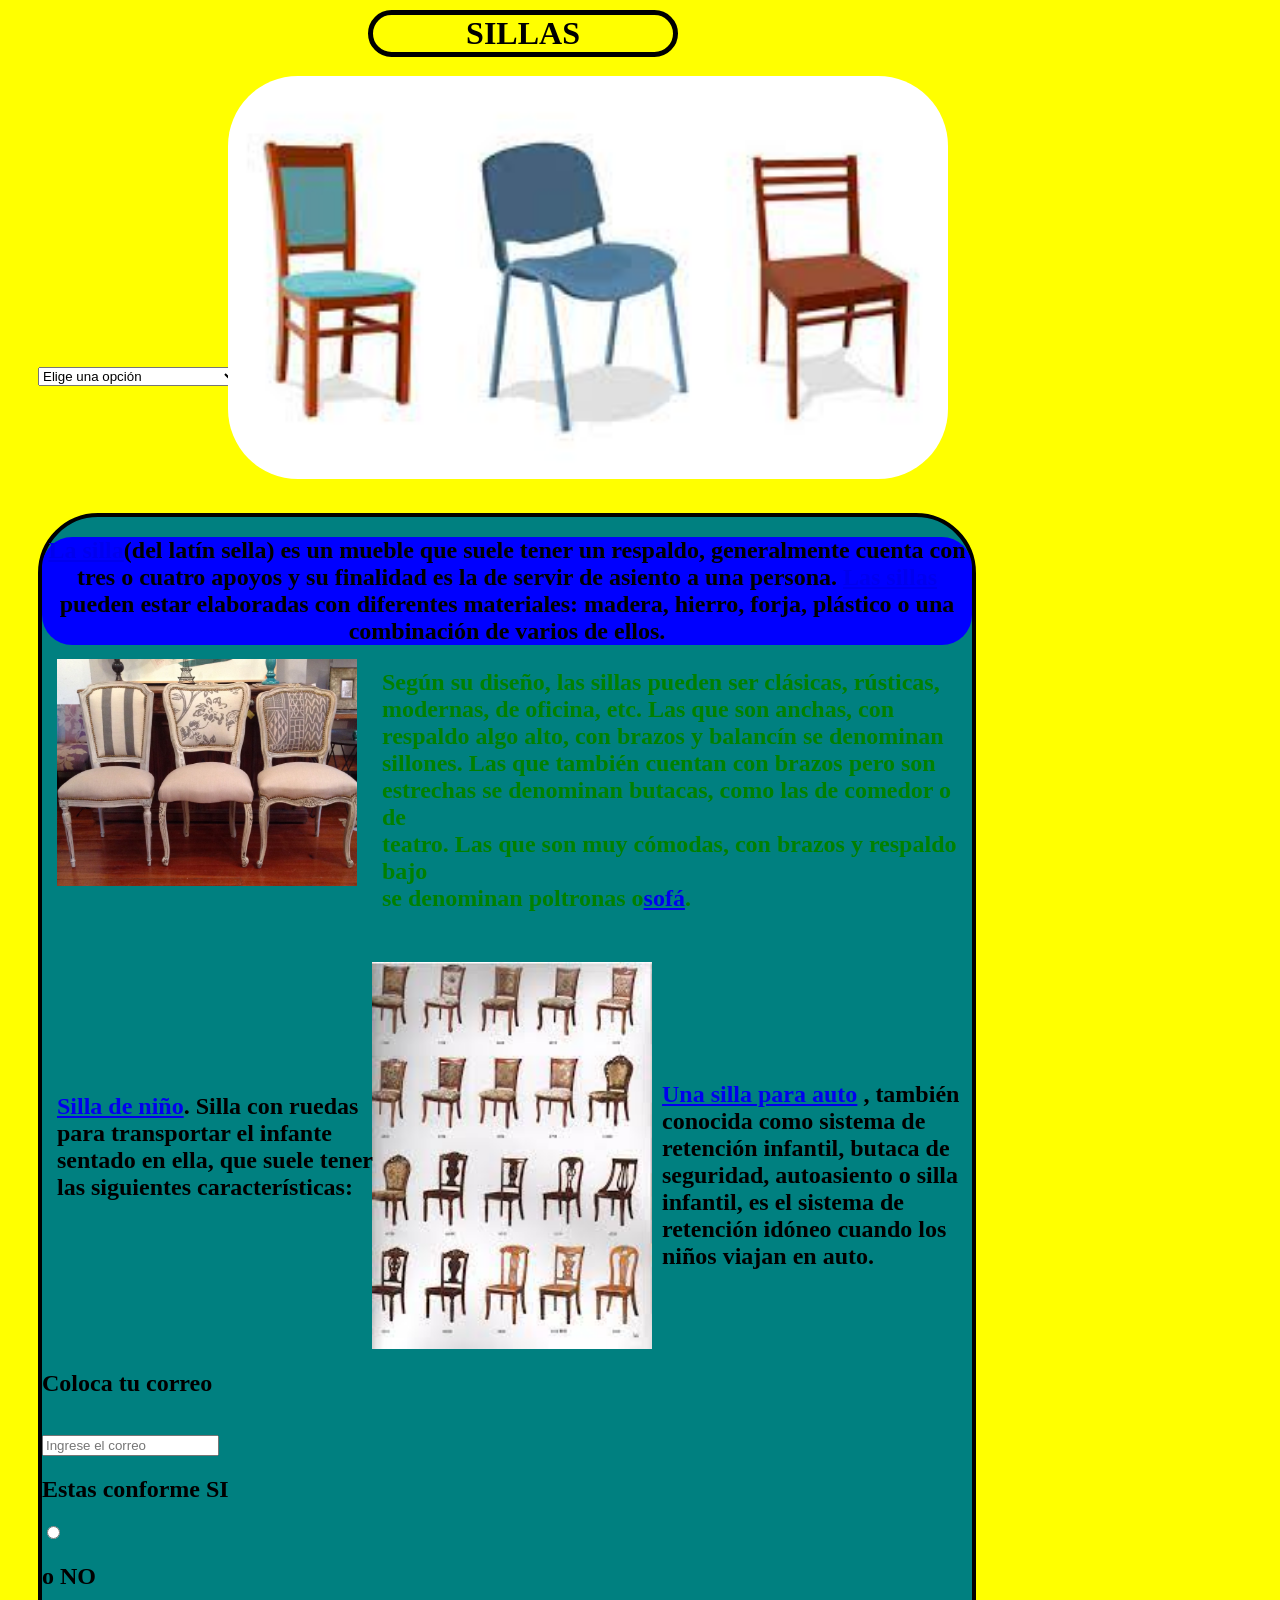
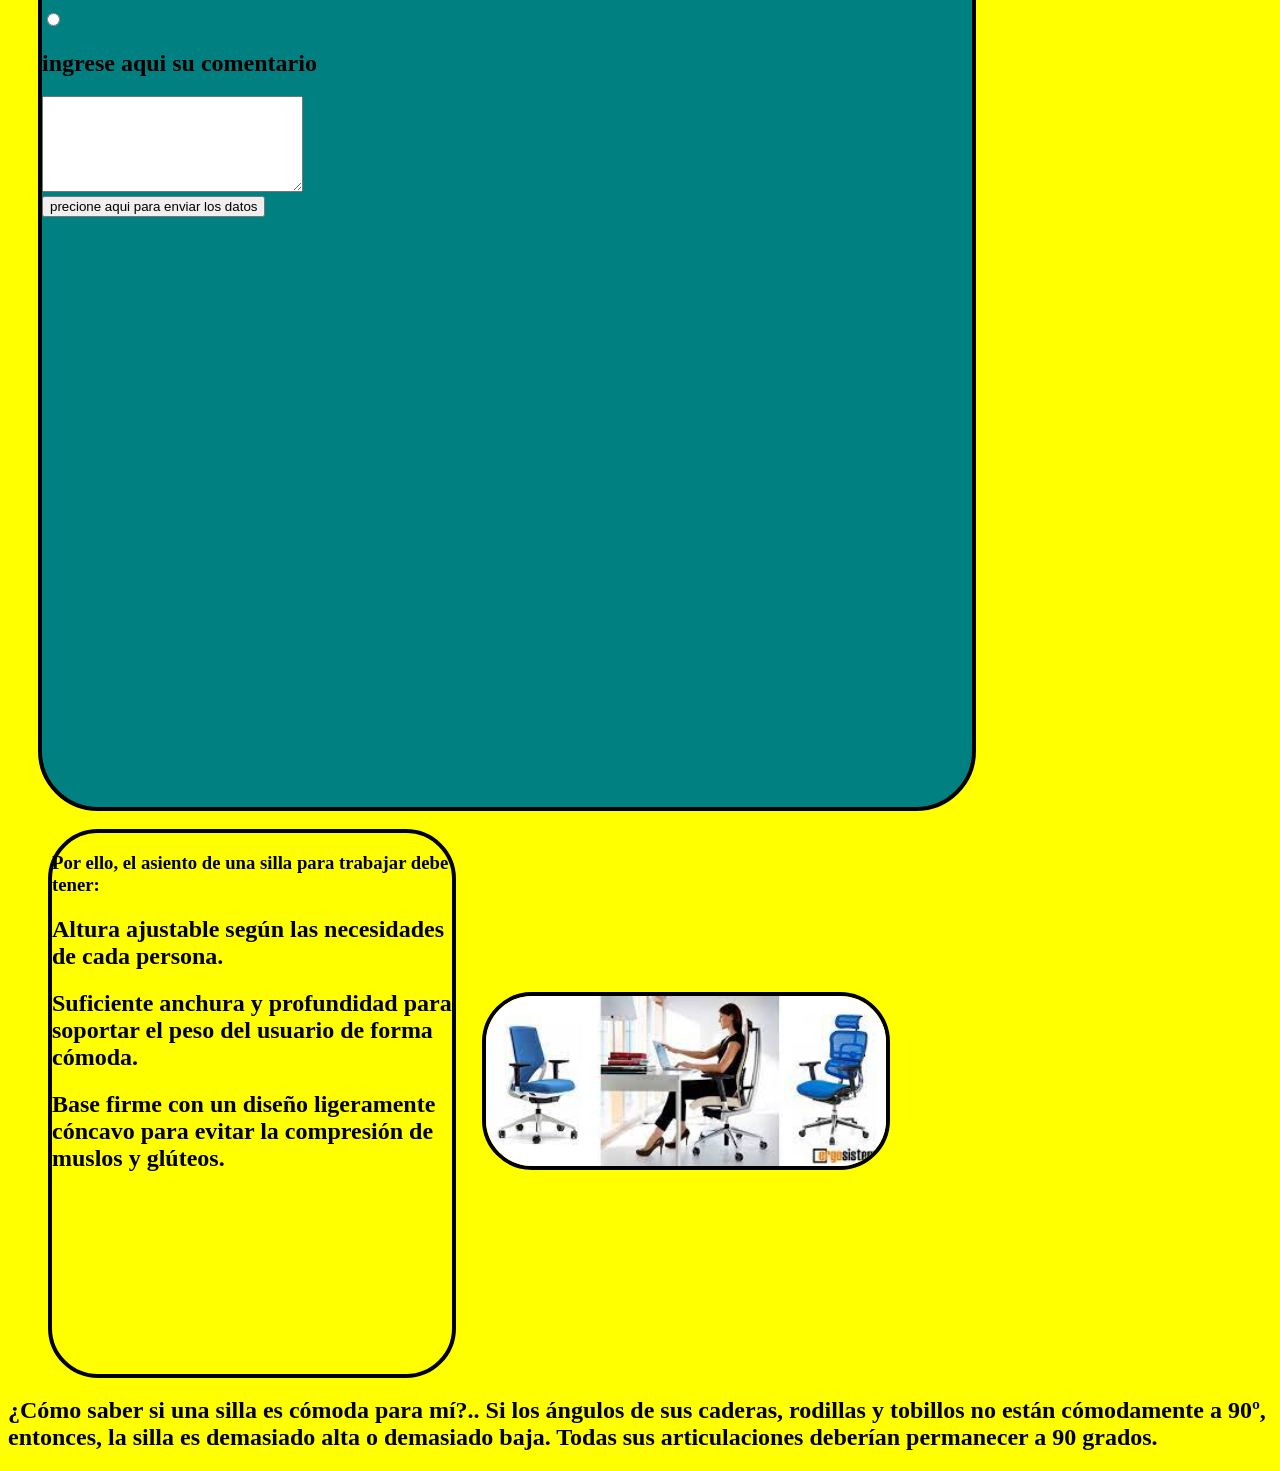
<file: index.html>
<!DOCTYPE html>
<html>
	<head>
		<title>hola</title>
      <link rel="stylesheet" type="text/css" href="css/hola.css">
	<header>
		<h1 class="titulo">SILLAS</h1>
    </header>

<body>
	<section>
		<select class="menu" name="OS">
  			 <option selected value="0"> Elige una opción </option>
             <optgroup label="sillas del hogar"> 
            <option value="1">sillas de comedor</option> 
            <option value="3">sillas de sala</option> 
   	      	<option value="2">sillas de bar</option> 
               <option value="4">sillas de carro</option> 
 				 </optgroup> 
 				 <optgroup label="sillas para el trabajo"> 
 			    <option value="10">sillas para oficinas</option> 
     			<option value="11">sillas de jefes</option> 
   			  <option value="12">sillas para empleados</option> 
  			</optgroup> 
		</select>
	</section>

    <section>
    	<article>
     		<img class="img1" src="img/sillas.jpg">
    	</article>
    </section>

    <section>
    	<article class="parrafo1">
    		<p>
    			<h2 class="parrafo2"><a href="https://es.wikipedia.org/wiki/Silla">La silla</a>(del latín sella) es un mueble que suele tener un respaldo, generalmente cuenta con tres o cuatro apoyos y su finalidad es la de servir de asiento a una persona. ​<a href="https://definicion.de/silla/">Las sillas</a> pueden estar elaboradas con diferentes materiales: madera, hierro, forja, plástico o una combinación de varios de ellos.
  				</h2>
  				<br>
    		</p>

    		<a href="https://listado.mercadolibre.com.ve/muebles-hogar-sillas-sofas-taburetes/sillas"><img class="img2" src="img/sillas2.jpg"></a>

    		<p>
    			<h2 class="parrafo3">Según su diseño, las sillas pueden ser clásicas, rústicas,<br>
    			 modernas, de oficina, etc. Las que son anchas, con<br>
    			 respaldo algo alto, con brazos y balancín se denominan<br> sillones. Las que también cuentan con brazos pero son<br> estrechas se denominan butacas, como las de comedor o de<br> teatro. Las que son muy cómodas, con brazos y respaldo bajo<br> se denominan poltronas o<a href="https://listado.mercadolibre.com.ve/sof%C3%A1#D[A:sof%C3%A1]">sofá</a>.
    			</h2>
    		</p>

    		<a href="https://listado.mercadolibre.com.ve/sillas-caras#D[A:sillas%20caras]"><img class="img3" src="img/sillas3.jpg"></a>

    		<p>
    			<h2 class="parrafo4"><a href="https://listado.mercadolibre.com.ve/sillas-para-ni%C3%B1os#D[A:sillas%20para%20ni%C3%B1os]">Silla de niño</a>. Silla con ruedas<br> para transportar el infante<br> sentado en ella, que suele tener<br> las siguientes características:
    			</h2>
    		</p>

    		<p>
    			<h2 class="parrafo5"><a href="https://listado.mercadolibre.com.ve/sillas-para-el-auto#D[A:sillas%20para%20el%20auto]">Una silla para auto</a> , también<br> conocida como sistema de<br> retención infantil, butaca de<br> seguridad, autoasiento o silla<br> infantil, es el sistema de<br> retención idóneo cuando los<br> niños viajan en auto.
    			</h2>
    		</p>

         <nav>
            <tr>
               <td>
                  <form class="personal">
                   <label for="email"><h2>Coloca tu correo</h2></label><br>
                   <input type="emailto" name="email" id="email"placeholder="Ingrese el correo">
                    <label for="gusta"><h2>Estas conforme SI</h2></label>
                     <input type="radio" name="gusta" id="gusta">
                     <label for="nogusta"><h2>o NO</h2></label>
                     <input type="radio" name="nogusta" id="nogusta">
                     <h2>ingrese aqui su comentario</h2>
                     <textarea name="commet" rows="6" cols="30">
                     </textarea>
                     <br>
                     <input type="submit" value="precione aqui para enviar los datos">
                  </form>
               </td>
            </tr>
         </nav>

      	</article>
    </section>
    <br>

    <section>
       <article class="parrafo6">
         <p><h1>Por ello, el asiento de una silla para trabajar debe tener:</h1>
         <h2>Altura ajustable según las necesidades de cada persona.</h2>
         <h2>Suficiente anchura y profundidad para soportar el peso del usuario de forma cómoda.</h2>
         <h2>Base firme con un diseño ligeramente cóncavo para evitar la  compresión de muslos y glúteos.</h2>
         </p>

         <img class="img4" src="img/sillas4.jpg">
         <br>
       </article>
    </section>

    <section>
       <article>
          <p class="parrafo7"><h2>¿Cómo saber si una silla es cómoda para mí?.. Si los ángulos de sus caderas, rodillas y tobillos no están cómodamente a 90º, entonces, la silla es demasiado alta o demasiado baja. Todas sus articulaciones deberían permanecer a 90 grados.</h2></p>


       </article>
    </section>





</body>
</html>
</file>
<file: css/hola.css>
body{
	background-color: yellow;
	position: relative;
}

.titulo{
	text-decoration: none;
	border: 5px solid;
	text-align: center;
	border-radius: 60px 60px;
	width: 300px;
	margin: 10px;
	position: relative;
	left: 350px;
}

.menu{
	width: 200px;
	position: relative;
	left: 30px;
	top: 300px;
}

.img1{
	border-radius: 70px 70px;
	font: fantasy;
	margin: 10px;
	width: 57%;
	position: relative;
	bottom: 20px;
	left: 210px;
}

.parrafo1{
	width: 930px;
	border: 4px solid;
	border-radius: 60px 60px;
	background-color: #008080;
	position: relative;
	right: 30px;
	left: 30px;
}

.parrafo2{
	border-radius: 30px 30px;
	background-color: blue;
	text-align: center;
}

.img2{
	width: 300Px;
	position: relative;
	bottom: 40PX;
	left: 15PX;
}

.parrafo3{
	color: green;
	width: 580px;
	position: relative;
	bottom: 280px;
	left: 340px;
}

.img3{
	width: 280px;
	position: relative;
	bottom: 250px;
	left: 330px;
}


.parrafo4{
	position: relative;
	bottom: 530px;
	left: 15px;
}


.parrafo5{
	width: 300px;
	position: relative;
	bottom: 670px;
	left: 620px;
}

.personal{
	width: 500px;
	position: relative;
	bottom: 590px;
}

.parrafo6{
	width: 400px;
	border: 4px solid;
	border-radius: 50px 50px;
	position: relative;
	left: 40px;
}

.img4{
	width: 400px;
	border: 4px solid;
	border-radius: 50px 50px;
	position: relative;
	left: 430px;
	bottom: 200px;
}

.parrafo7{
	background-color: green;
}
</file>
